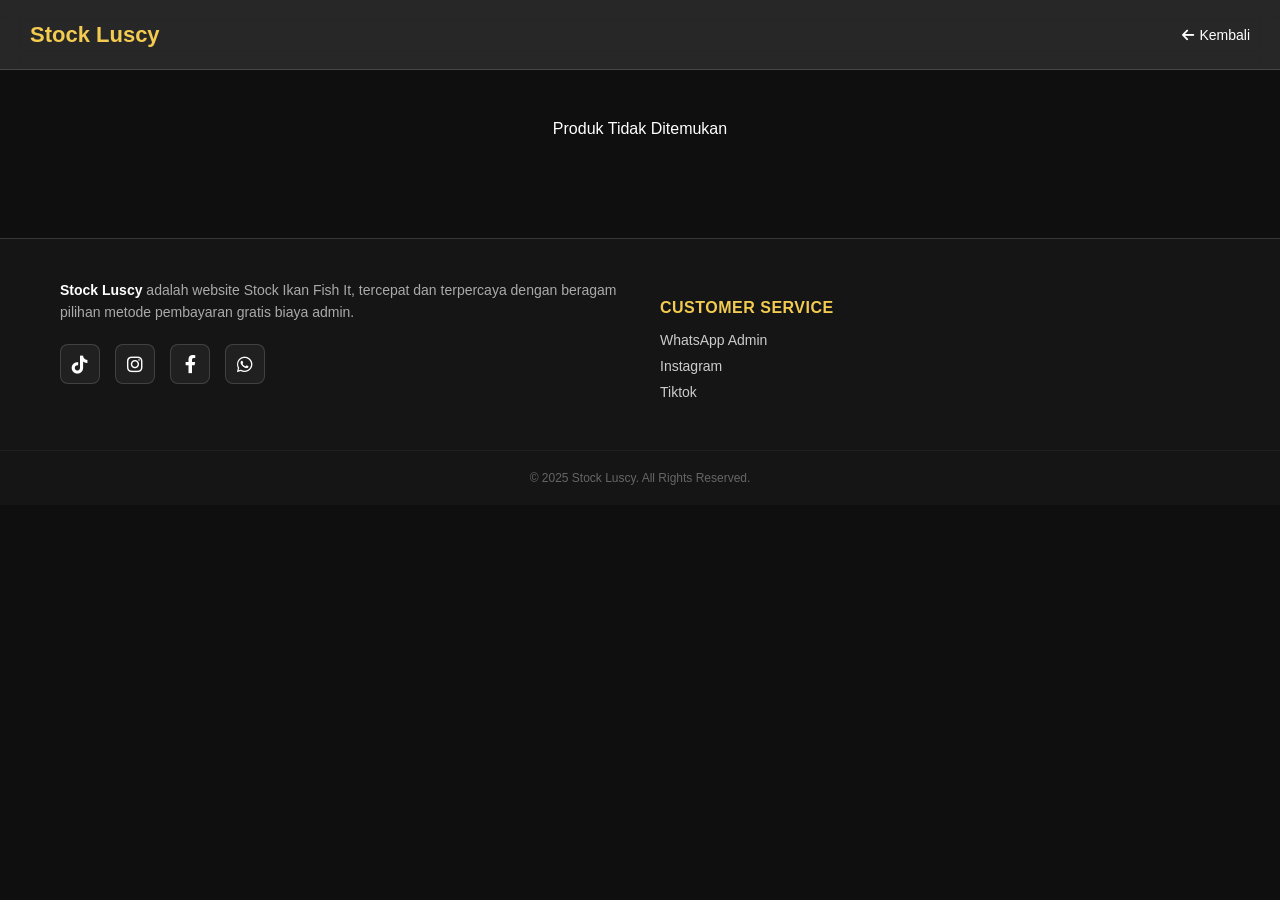
<file: detail.html>
<!DOCTYPE html>
<html lang="id">
<head>
    <meta charset="UTF-8">
    <meta name="viewport" content="width=device-width, initial-scale=1.0">
    <title>Detail Produk - Luscy Store</title>
    
    <link rel="stylesheet" href="assets/css/style.css">
    <link rel="stylesheet" href="https://cdnjs.cloudflare.com/ajax/libs/font-awesome/6.0.0-beta3/css/all.min.css">
</head>
<body>

    <nav class="navbar">
        <div class="logo">Stock Luscy</div>
        <a href="index.html" class="nav-link" style="font-size: 14px; display: flex; align-items: center; gap: 5px;">
            <i class="fas fa-arrow-left"></i> Kembali
        </a>
    </nav>

    <div class="detail-page-spacer"></div>

    <div id="appDetail">
        <div style="text-align: center; padding: 80px; color: #666;">
            <i class="fas fa-circle-notch fa-spin fa-3x" style="color: var(--accent);"></i>
            <br><br><p>Sedang memuat data produk...</p>
        </div>
    </div>
    
    <div id="main-footer"></div>

    <script src="lib/ikan/ikan.js"></script>
    <script src="lib/akun/akun.js"></script>
    <script src="lib/produk/produk-ikan.js"></script>
    <script src="lib/produk/produk-akun.js"></script>
    <script src="assets/js/footer.js"></script>

    <script>
        // Menggabungkan Database Varian
        const dbVarian = {
            ...((typeof varianIkan !== 'undefined') ? varianIkan : {}),
            ...((typeof varianAkun !== 'undefined') ? varianAkun : {})
        };

        document.addEventListener('DOMContentLoaded', () => {
          var link = document.querySelector("link[rel~='icon']");
            if (!link) {
                link = document.createElement('link');
                link.rel = 'icon';
                document.getElementsByTagName('head')[0].appendChild(link);
            }
            link.href = 'https://cdn.discordapp.com/attachments/1440347537172201492/1441069517546717314/IMG_20251120_211532.png?ex=69207412&is=691f2292&hm=0e86ea3065bb3d8a6ebd04e570ab245d4e9c1c61a6f5259f6fb247a632d9f49e&';
          
            const params = new URLSearchParams(window.location.search);
            const catParam = params.get('category');
            const prodParam = params.get('product');
            
            let productData = null;
            let db = [];

            if (catParam === 'ikan' && typeof dataIkan !== 'undefined') db = dataIkan;
            else if (catParam === 'akun' && typeof dataAkun !== 'undefined') db = dataAkun;

            if (db.length > 0 && prodParam) {
                productData = db.find(p => p.title === decodeURIComponent(prodParam));
            }

            if (productData) {
                renderDetail(productData, catParam);
            } else {
                document.getElementById('appDetail').innerHTML = `<div style="text-align:center; padding:50px; color:#fff;">Produk Tidak Ditemukan</div>`;
            }
        });

        function renderDetail(item, category) {
            const container = document.getElementById('appDetail');
            const publisher = category === 'ikan' ? 'Game Top Up' : 'Akun Premium';
            const bannerSrc = item.main_img || item.img; 
            const thumbSrc = item.thumb_img || item.img; 

            // LOGIKA PEMILIHAN VARIAN
            let varianList = [];
            if (dbVarian[item.title]) {
                varianList = dbVarian[item.title];
            } else {
                if (category === 'ikan' && dbVarian['ikan_default']) varianList = dbVarian['ikan_default'];
                else if (category === 'akun' && dbVarian['akun_default']) varianList = dbVarian['akun_default'];
            }

            // Render Grid HTML
            let gridItemsHTML = '';
            
            // --- GANTI DARI SINI ---
            if (varianList && varianList.length > 0) {
                varianList.forEach((varian) => {
                    const isSoldOut = varian.stock <= 0;
                    const stockText = isSoldOut ? 'Stok Habis' : `Sisa Stok: ${varian.stock}`;
                    const activeClass = isSoldOut ? 'sold-out' : '';
                    
                    // Event Klik
                    const clickEvent = isSoldOut ? '' : `onclick="selectVarian(this, '${varian.name}', '${varian.stock}')"`; // Note: stock dipassing sbg string agar aman jika formatnya "16M"
                    const iconVarian = varian.img ? varian.img : thumbSrc;

                    // --- LOGIKA HARGA DISKON (Updated) ---
                    let priceHTML = '';
                    
                    // Cek apakah ada 'originalPrice' di data kamu
                    if (varian.originalPrice && varian.originalPrice !== "") {
                        // TAMPILAN ADA DISKON
                        priceHTML = `
                            <div class="detail-price-container">
                                <div style="display:flex; align-items:center; gap:5px;">
                                    <span class="price-coret">${varian.originalPrice}</span>
                                    <span class="discount-badge">PROMO</span>
                                </div>
                                <div class="price-fix">${varian.price}</div>
                            </div>
                        `;
                    } else {
                        // TAMPILAN HARGA NORMAL
                        priceHTML = `<div class="detail-item-price">${varian.price}</div>`;
                    }
                    // -----------------------------

                    gridItemsHTML += `
                    <div class="detail-item-card ${activeClass}" ${clickEvent}>
                        <img src="${iconVarian}" alt="Icon"> 
                        <div class="detail-item-info">
                            <div class="detail-item-title">${varian.name}</div>
                            ${priceHTML} 
                            <div class="detail-item-stock">${stockText}</div>
                        </div>
                        ${isSoldOut ? '<div class="sold-out-badge">SOLD</div>' : ''}
                    </div>
                    `;
                });
            } else {
                gridItemsHTML = '<div style="color:#888; font-style:italic; grid-column:1/-1; text-align:center;">Belum ada varian tersedia.</div>';
            }
            // --- SAMPAI SINI ---

            container.innerHTML = `
                <div class="detail-header">
                    <div class="detail-banner"><img src="${bannerSrc}" alt="Banner"></div> 
                    <div class="detail-info-container">
                        <div class="detail-thumb"><img src="${thumbSrc}" alt="Thumb"></div>
                        <div class="detail-text">
                            <div class="detail-publisher">${publisher}</div>
                            <h1 class="detail-title">${item.title}</h1>
                            <div class="detail-subtitle">${item.desc}</div>
                        </div>
                    </div>
                </div>

                <div class="detail-features">
                    <div class="feature-box"><div class="feature-icon"><i class="fas fa-bolt"></i></div><div class="feature-text">Proses Kilat</div></div>
                    <div class="feature-box"><div class="feature-icon"><i class="fas fa-shield-alt"></i></div><div class="feature-text">100% Aman</div></div>
                    <div class="feature-box"><div class="feature-icon"><i class="fas fa-headset"></i></div><div class="feature-text">Layanan 24/7</div></div>
                </div>

                <div class="detail-tabs">
                    <button class="tab-btn active" onclick="switchTab('transaksi', this)">Transaksi</button>
                    <button class="tab-btn" onclick="switchTab('keterangan', this)">Keterangan</button>
                </div>

                <div class="detail-content">
                    <div id="tab-transaksi" class="tab-pane active">
                        
                        <h3 style="margin-top:0;"><i class="fas fa-th-large"></i> 1. Pilih Item</h3>
                        <div class="detail-item-grid">
                            ${gridItemsHTML}
                        </div>

                        <h3><i class="fas fa-user-edit"></i> 2. Masukkan Data</h3>
                        <form onsubmit="kirimPesanan(event, '${item.title}', '${category}')">
                            
                            <div class="form-group">
                                <label><i class="fas fa-user"></i> Nama </label>
                                <input type="text" id="usernameInput" class="form-control" placeholder="Masukkan Nama" required>
                            </div>

                            <div class="form-group">
                                <label><i class="fas fa-calculator"></i> Jumlah Order</label>
                                <input type="number" id="quantityInput" class="form-control" placeholder="Pilih item di atas dahulu..." min="1" disabled required>
                                <small id="stockInfo" style="color:#888; font-size:12px;">*Pilih varian di atas untuk melihat sisa stok.</small>
                            </div>

                            <input type="hidden" id="selectedItemInput" required>
                            <input type="hidden" id="maxStockInput"> <div id="errorMsg" style="color:red; font-size:13px; margin-bottom:10px; display:none;"></div>

                            <div class="form-group">
                                <label><i class="fas fa-wallet"></i> Metode Pembayaran</label>
                                <select class="form-control" id="paymentSelect">
                                    <option value="QRIS">QRIS (All Payment)</option>
                                    <option value="DANA">DANA</option>
                                    <option value="GoPay">GoPay</option>
                                    <option value="OVO">OVO</option>
                                    <option value="JAGO">Transfer Bank Jago</option>
                                </select>
                            </div>

                            <button type="submit" class="btn-process">
                                <i class="fab fa-whatsapp"></i> Beli Sekarang
                            </button>
                        </form>
                    </div>

                    <div id="tab-keterangan" class="tab-pane">
                        <div class="desc-container">
                            <div class="desc-box">
                                <div class="desc-header"><i class="fas fa-info-circle"></i> Tentang Produk</div>
                                <p class="desc-text">Halaman resmi pembelian <strong>${item.title}</strong>. Produk stock By Luscy!</p>
                            </div>
                            <div class="desc-section">
                                <div class="desc-header" style="padding-left:5px;"><i class="fas fa-list-ol"></i> Cara Order</div>
                                <ul class="step-list">
                                    <li class="step-item"><div class="step-number">1</div><div class="step-content">Pilih Item pada daftar di atas.</div></li>
                                    <li class="step-item"><div class="step-number">2</div><div class="step-content">Masukkan Username dan Jumlah yang ingin dibeli.</div></li>
                                    <li class="step-item"><div class="step-number">3</div><div class="step-content">Klik Beli Sekarang untuk lanjut ke WA.</div></li>
                                </ul>
                            </div>
                        </div>
                    </div>
                </div>
            `;
        }

        // --- LOGIKA SAAT VARIAN DIKLIK ---
        function selectVarian(element, itemName, stock) {
            // 1. Visual Effect (Border menyala)
            document.querySelectorAll('.detail-item-card').forEach(el => el.classList.remove('selected'));
            element.classList.add('selected');

            // 2. Simpan Nama Item
            document.getElementById('selectedItemInput').value = itemName;
            
            // 3. Atur Logic Jumlah Order berdasarkan Stok
            const qtyInput = document.getElementById('quantityInput');
            const stockInfo = document.getElementById('stockInfo');
            const maxStockInput = document.getElementById('maxStockInput');

            qtyInput.disabled = false; // Aktifkan input
            qtyInput.value = 1; // Reset ke 1
            qtyInput.max = stock; // Set batas maksimal input
            
            maxStockInput.value = stock; // Simpan stok max untuk validasi kirim
            stockInfo.textContent = `*Maksimal pembelian: ${stock} item (Sesuai sisa stok).`;
            stockInfo.style.color = "var(--accent)";

            // 4. Sembunyikan error
            document.getElementById('errorMsg').style.display = 'none';
        }

        function switchTab(tabName, btnElement) {
            document.querySelectorAll('.tab-btn').forEach(btn => btn.classList.remove('active'));
            document.querySelectorAll('.tab-pane').forEach(pane => pane.classList.remove('active'));
            btnElement.classList.add('active');
            document.getElementById('tab-' + tabName).classList.add('active');
        }

        // --- LOGIKA KIRIM KE WHATSAPP ---
        function kirimPesanan(e, productName, category) {
            e.preventDefault();
            
            const username = document.getElementById('usernameInput').value;
            const selectedItem = document.getElementById('selectedItemInput').value;
            const quantity = parseInt(document.getElementById('quantityInput').value);
            const maxStock = parseInt(document.getElementById('maxStockInput').value);
            const payment = document.getElementById('paymentSelect').value;
            const errorBox = document.getElementById('errorMsg');

            // VALIDASI
            if(!selectedItem) {
                errorBox.textContent = "* Silakan pilih item di atas terlebih dahulu.";
                errorBox.style.display = 'block';
                document.querySelector('.detail-item-grid').scrollIntoView({behavior: 'smooth'});
                return;
            }

            if(quantity > maxStock) {
                alert(`Stok tidak cukup! Maksimal pembelian saat ini adalah ${maxStock}.`);
                return;
            }
            
            if(quantity < 1) {
                alert("Jumlah minimal pembelian adalah 1.");
                return;
            }

            // FORMAT PESAN WHATSAPP
            const adminNumber = "6285974488318"; // Ganti nomor admin di sini
            
            const text = `Halo Admin,%0A%0ASaya mau order:%0A` +
                         `👤 Username: *${username}*%0A` +
                         `📦 Produk: *${productName}*%0A` +
                         `🔹 Item: *${selectedItem}*%0A` +
                         `🔢 Jumlah: *${quantity}x*%0A` +
                         `💳 Pembayaran: *${payment}*%0A%0A` +
                         `Mohon diproses ya min.`;

            window.open(`https://wa.me/${adminNumber}?text=${text}`, '_blank');
        }
    </script>
</body>
</html>
</file>
<file: assets/css/style.css>
/* =========================================
   1. RESET & VARIABLES
   ========================================= */
* {
    margin: 0;
    padding: 0;
    box-sizing: border-box;
    -webkit-tap-highlight-color: transparent;
}

:root {
    --bg: #0f0f0f;
    --text: #fff;
    --glass: rgba(40, 40, 40, 0.95);
    --border: rgba(255,255,255,0.15);
    --accent: #f3cb51; /* Warna Emas */
}

body {
    background: var(--bg);
    color: var(--text);
    font-family: 'Segoe UI', sans-serif;
    overflow-x: hidden;
}

/* =========================================
   2. NAVBAR UTAMA
   ========================================= */
.navbar {
    width: 100%;
    height: 70px;
    padding: 0 30px;
    position: fixed;
    top: 0;
    z-index: 3000;
    display: flex;
    align-items: center;
    justify-content: space-between; 
    gap: 20px;
    background: rgba(255,255,255,0.1);
    backdrop-filter: blur(12px);
    border-bottom: 1px solid var(--border);
}

.logo {
    font-weight: 800;
    font-size: 22px;
    color: var(--accent);
    flex-shrink: 0;
}

/* MENU LINKS */
.nav-menu {
    display: flex;
    gap: 25px;
    align-items: center;
}
.nav-link {
    text-decoration: none;
    color: var(--text);
    font-size: 16px;
    font-weight: 500;
    transition: 0.3s;
    position: relative;
    display: flex;
    align-items: center;
    gap: 5px;
}
.nav-link:hover { color: var(--accent); }
.nav-link::after {
    content: ''; 
    position: absolute; 
    bottom: -5px; 
    left: 0; 
    width: 0; 
    height: 2px;
    background: var(--accent); 
    transition: 0.3s;
}
.nav-link:hover::after { width: 100%; }

/* SEARCH BOX */
.search {
    display: flex; 
    align-items: center;
    justify-content: flex-end; 
    flex-shrink: 0; 
    position: relative; 
    height: 100%;
}
.search-icon {
    background: none; 
    border: none; 
    color: var(--text); 
    font-size: 20px;
    cursor: pointer; 
    padding: 5px; 
    line-height: 1; 
    z-index: 10; 
    flex-shrink: 0;
}
.search input {
    border-radius: 20px; 
    border: 1px solid var(--border);
    background: rgba(20,20,20,0.5); 
    color: var(--text); 
    outline: none;
    width: 0; 
    padding: 0; 
    margin-right: 5px; 
    opacity: 0;
    transition: width 0.4s ease, padding 0.4s ease, opacity 0.3s ease;
    position: absolute; 
    right: 35px; 
    pointer-events: none;
}
.search.active input {
    width: 250px; 
    padding: 8px 15px;
    opacity: 1;
    pointer-events: auto;
}

/* HAMBURGER & OVERLAY */
.hamburger {
    display: none; 
    flex-direction: column; 
    justify-content: space-between;
    width: 28px; 
    height: 20px; 
    cursor: pointer;
}
.hamburger span { 
  height: 3px; 
  width: 100%; 
  background: var(--text); 
  border-radius: 5px; 
  transition: 0.3s; 
}
.overlay {
    position: fixed; 
    top: 0; 
    left: 0; 
    width: 100%; 
    height: 100%;
    background: rgba(0,0,0,0.7); 
    opacity: 0; 
    pointer-events: none; 
    transition: .3s; 
    z-index: 2900;
}
.overlay.active { 
  opacity: 1; 
  pointer-events: auto; 
}

/* =========================================
   3. JUMBOTRON & CATEGORY
   ========================================= */
.jumbotron-slider {
    width: 95%; 
    max-width: 1200px; 
    margin: 85px auto 10px; 
    overflow: hidden; 
    border-radius: 12px; 
    aspect-ratio: 16 / 7;
    box-shadow: 0 10px 30px rgba(0,0,0,0.5);
}
.jumbotron-slider .slides { 
  display: flex; 
  width: 100%; 
  height: 100%; 
  transition: transform 0.5s ease; 
}
.jumbotron-slider .slide { 
  min-width: 100%; 
  height: 100%; 
  object-fit: cover; 
  cursor: pointer; 
}

.category-slider { 
    display: flex; 
    align-items: center; 
    justify-content: center; 
    gap: 10px; 
    margin: 10px auto; 
    padding: 0 10px; 
    max-width: 1200px; 
}
.category-wrapper { 
    display: flex; 
    gap: 10px; 
    overflow-x: auto; 
    scroll-behavior: smooth; 
    padding-bottom: 0; 
    scrollbar-width: none; 
}
.category-wrapper::-webkit-scrollbar { display: none; }
.category-item { 
    padding: 8px 20px; 
    font-size: 14px; 
    border-radius: 5px; 
    cursor: pointer; 
    background: rgba(255,255,255,0.1); 
    color: #bbb; 
    transition: 0.3s; 
    white-space: nowrap; 
}
.category-item.active { 
  background: var(--accent); 
  color: #000; 
}
.nav-btn { 
    background: var(--accent); 
    border: none; 
    color: white; 
    width: 32px; 
    height: 32px; 
    border-radius: 5px; 
    cursor: pointer; 
    flex-shrink: 0; 
    display: flex;
    justify-content: center;
    align-items: center;
    font-size: 18px; 
}

/* =========================================
   4. GAME GRID (PRODUK HOMEPAGE)
   ========================================= */
.game-section { 
  width: 100%; 
  padding: 5px 5% 50px; 
  max-width: 1300px; 
  margin: 0 auto; 
}

/* GRID DEFAULT (Kotak) */
.game-grid {
    display: grid;
    grid-template-columns: repeat(auto-fill, minmax(160px, 1fr));
    gap: 15px;
}
.game-item {
    position: relative; 
    aspect-ratio: 3 / 4;
    background: #1a1a1a;
    border-radius: 12px; 
    overflow: hidden;
    cursor: pointer; 
    transition: 0.3s; 
    border: 2px solid transparent;
}
.game-item:hover { transform: translateY(-5px); border-color: var(--accent); }
.game-item img { 
  width: 100%; 
  height: 100%; 
  object-fit: cover; 
  transition: transform 0.5s ease; 
}
.game-item::before {
    content: ''; position: absolute; bottom: 0; left: 0; right: 0; height: 70%;
    background: linear-gradient(to top, rgba(0,0,0,0.95) 10%, transparent);
    z-index: 1; opacity: 0; transition: opacity 0.3s ease;
}
.game-title {
    position: absolute; bottom: 30px; left: 10px; right: 10px;
    font-size: 14px; font-weight: 700; color: white; z-index: 2;
    text-shadow: 0 2px 4px rgba(0,0,0,0.8); opacity: 0; transition: opacity 0.3s ease 0.1s; 
}
.game-description {
    position: absolute; bottom: 10px; left: 10px; right: 10px;
    font-size: 11px; color: #ccc; z-index: 2; white-space: nowrap; 
    overflow: hidden; text-overflow: ellipsis; opacity: 0; transition: opacity 0.3s ease 0.15s; 
}
.game-item:hover .game-title,
.game-item:hover .game-description,
.game-item:hover::before { opacity: 1; }
.game-item:hover img { transform: scale(1.05); }

/* GRID ALTERNATIF (List Memanjang) */
.game-grid-alt {
    display: none; 
    grid-template-columns: repeat(auto-fill, minmax(300px, 1fr));
    gap: 10px;
}
.game-item-alt {
    display: flex; 
    align-items: center;
    background: #1a1a1a;
    border-radius: 12px;
    padding: 10px;
    cursor: pointer;
    transition: 0.3s;
    border: 2px solid transparent;
    height: 100px; 
}
.game-item-alt:hover {
    transform: translateY(-5px);
    border-color: var(--accent);
}
.game-item-alt img {
    width: 80px; 
    height: 80px;
    object-fit: cover;
    border-radius: 8px; 
    flex-shrink: 0; 
    margin-right: 15px;
}
.game-item-alt .game-info {
    flex-grow: 1; 
    display: flex;
    flex-direction: column;
    justify-content: center;
    min-width: 0; 
}
.game-item-alt .game-title {
    font-size: 16px; font-weight: 700; margin-bottom: 5px; position: static; text-shadow: none; opacity: 1;
}
.game-item-alt .game-description {
    font-size: 12px; color: #ccc; position: static; opacity: 1;
}

/* Load More & Animation */
.load-more { 
  display: block; width: 100%; max-width: 200px; margin: 30px auto; 
  padding: 12px; background: var(--border); color: white; border: none; 
  border-radius: 8px; cursor: pointer; 
}
@keyframes fadeInUp { from { opacity: 0; transform: translateY(20px); } to { opacity: 1; transform: translateY(0); } }
.game-item.animate-show, .game-item-alt.animate-show { animation: fadeInUp 0.6s forwards; opacity: 0; }


/* =========================================
   5. LIGHTBOX / PREVIEW MODE
   ========================================= */
.lightbox {
    display: none;
    position: fixed; z-index: 4000; 
    padding-top: 50px; left: 0; top: 0; width: 100%; height: 100%;
    overflow: auto; background-color: rgba(0, 0, 0, 0.95);
    justify-content: center; align-items: center; flex-direction: column;
}
.lightbox-content {
    margin: auto; display: block; width: auto; height: auto;
    max-width: 90%; max-height: 80vh; 
    object-fit: contain; border-radius: 8px;
    box-shadow: 0 0 20px rgba(255,255,255,0.1);
    animation: zoomIn 0.3s;
}
.lightbox-caption {
    margin: 15px auto; width: 80%; max-width: 700px;
    text-align: center; color: #ccc; font-size: 16px; font-weight: 500;
}
.close-lightbox {
    position: absolute; top: 20px; right: 35px; color: #f1f1f1;
    font-size: 40px; font-weight: bold; cursor: pointer; z-index: 4002; transition: 0.3s;
}
.close-lightbox:hover { color: var(--accent); }
.lightbox-btn {
    cursor: pointer; position: absolute; top: 50%; width: auto;
    padding: 16px; margin-top: -50px; color: white; font-weight: bold;
    font-size: 25px; border-radius: 0 3px 3px 0; user-select: none;
    background: rgba(0,0,0,0.3); border: none; z-index: 4001; transition: 0.3s;
}
.lightbox-btn:hover { background-color: var(--accent); color: black; }
.prev-btn-lb { left: 10px; border-radius: 5px; }
.next-btn-lb { right: 10px; border-radius: 5px; }
@keyframes zoomIn { from {transform:scale(0.8); opacity:0} to {transform:scale(1); opacity:1} }


/* =========================================
   6. HALAMAN DETAIL PRODUK (detail.html)
   ========================================= */
.detail-page-spacer { height: 70px; width: 100%; }
.detail-header { position: relative; margin-bottom: 20px; }
.detail-banner { width: 100%; height: 160px; overflow: hidden; position: relative; background: #222; }
.detail-banner img { width: 100%; height: 100%; object-fit: cover; opacity: 0.5; filter: blur(3px); }
.detail-info-container { max-width: 1000px; margin: -50px auto 0; padding: 0 20px; position: relative; z-index: 2; display: flex; flex-direction: row; align-items: flex-end; gap: 20px; }
.detail-thumb { width: 100px; height: 100px; border-radius: 15px; overflow: hidden; border: 3px solid var(--accent); background: #000; box-shadow: 0 5px 15px rgba(0,0,0,0.6); flex-shrink: 0; position: relative; }
.detail-thumb img { width: 100%; height: 100%; object-fit: cover; }
.detail-text { flex: 1; color: #fff; padding-bottom: 5px; text-shadow: 0 2px 4px rgba(0,0,0,0.9); text-align: left; }
.detail-publisher { font-size: 12px; color: var(--accent); font-weight: 700; text-transform: uppercase; margin-bottom: 2px; }
.detail-title { font-size: 22px; font-weight: 800; line-height: 1.2; margin-bottom: 5px; color: #fff; }
.detail-subtitle { font-size: 13px; color: #ddd; line-height: 1.4; display: -webkit-box; -webkit-line-clamp: 2; -webkit-box-orient: vertical; overflow: hidden; }
.detail-features { max-width: 1000px; margin: 20px auto; padding: 0 20px; display: flex; flex-wrap: wrap; justify-content: center; gap: 10px; }
.feature-box { background: rgba(255,255,255,0.05); border: 1px solid rgba(255,255,255,0.1); border-radius: 10px; padding: 10px; flex: 1; min-width: 80px; text-align: center; display: flex; flex-direction: column; align-items: center; gap: 5px; }
.feature-icon { font-size: 18px; color: var(--accent); }
.feature-text { font-size: 11px; color: #ccc; }
.detail-tabs { max-width: 1000px; margin: 0 auto 20px; padding: 0 20px; display: flex; gap: 10px; }
.tab-btn { flex: 1; padding: 12px; background: rgba(255,255,255,0.05); border: 1px solid transparent; color: #888; font-weight: 600; border-radius: 8px; cursor: pointer; transition: 0.3s; }
.tab-btn.active { background: var(--accent); color: #000; box-shadow: 0 0 10px rgba(243, 203, 81, 0.2); }
.detail-content { max-width: 1000px; margin: 0 auto 50px; padding: 0 20px; }
.tab-pane { display: none; background: #151515; border: 1px solid rgba(255,255,255,0.1); padding: 20px; border-radius: 12px; animation: fadeIn 0.4s ease; }
.tab-pane.active { display: block; }
.tab-pane h3 { color: var(--accent); margin-bottom: 15px; border-bottom: 1px solid #333; padding-bottom: 10px; margin-top: 0;}
.form-group { margin-bottom: 15px; }
.form-group label { display: block; color: #fff; margin-bottom: 5px; font-size: 14px; }
.form-control { width: 100%; background: #0f0f0f; border: 1px solid #333; color: #fff; padding: 10px; border-radius: 8px; }
.btn-process { width: 100%; padding: 14px; background: var(--accent); font-weight: bold; border: none; border-radius: 8px; margin-top: 10px; cursor: pointer; }
.btn-process:disabled { opacity: 0.5; cursor: not-allowed; }
.detail-item-grid { display: grid; grid-template-columns: repeat(auto-fill, minmax(200px, 1fr)); gap: 10px; margin-bottom: 25px; }
.detail-item-card { background: #222; border: 2px solid transparent; border-radius: 10px; padding: 10px; display: flex; align-items: center; cursor: pointer; transition: 0.2s; position: relative; overflow: hidden; }
.detail-item-card img { width: 50px; height: 50px; object-fit: cover; border-radius: 8px; margin-right: 15px; }
.detail-item-info { flex: 1; }
.detail-item-title { font-size: 14px; font-weight: bold; color: #fff; margin-bottom: 3px; }
.detail-item-price { font-size: 12px; color: var(--accent); }
.detail-item-stock { font-size: 10px; color: #888; margin-top: 2px; }
.detail-item-card.selected { border-color: var(--accent); background: rgba(243, 203, 81, 0.1); }
.detail-item-card.sold-out { opacity: 0.5; cursor: not-allowed; border-color: #444; filter: grayscale(100%); }
.sold-out-badge { position: absolute; right: 10px; top: 10px; font-size: 10px; background: red; color: white; padding: 2px 6px; border-radius: 4px; font-weight: bold; }

/* =========================================
   7. STYLING KETERANGAN / DESKRIPSI
   ========================================= */
.desc-container { display: flex; flex-direction: column; gap: 20px; }
.desc-box { background: rgba(255,255,255,0.03); border-left: 4px solid var(--accent); padding: 15px 20px; border-radius: 0 8px 8px 0; }
.desc-header { font-size: 16px; font-weight: 700; color: #fff; margin-bottom: 10px; display: flex; align-items: center; gap: 10px; }
.desc-header i { color: var(--accent); }
.desc-text { font-size: 14px; color: #ccc; line-height: 1.6; margin: 0; }
.step-list { list-style: none; padding: 0; margin: 0; }
.step-item { display: flex; gap: 15px; margin-bottom: 15px; }
.step-number { width: 28px; height: 28px; background: var(--accent); color: #000; font-weight: 800; border-radius: 50%; display: flex; align-items: center; justify-content: center; font-size: 14px; flex-shrink: 0; margin-top: -2px; }
.step-content { font-size: 14px; color: #ddd; line-height: 1.5; }
.warning-box { background: rgba(255, 80, 80, 0.1); border: 1px solid rgba(255, 80, 80, 0.3); border-radius: 10px; padding: 15px; display: flex; gap: 15px; align-items: start; }
.warning-icon { color: #ff5050; font-size: 20px; margin-top: 2px; }
.warning-text { color: #ffcece; font-size: 13px; line-height: 1.5; }

/* DETAIL HARGA DISKON */
.detail-price-container { display: flex; flex-direction: column; align-items: flex-start; margin-top: 2px; }
.price-coret { font-size: 11px; color: #888; text-decoration: line-through; font-style: italic; }
.price-fix { font-size: 13px; color: var(--accent); font-weight: 700; }
.discount-badge { background: #d32f2f; color: white; font-size: 9px; padding: 1px 4px; border-radius: 3px; margin-left: 5px; font-weight: bold; display: inline-block; vertical-align: middle; }
.detail-item-card { align-items: flex-start !important; padding: 10px !important; }
.detail-item-card img { margin-top: 5px; }

/* =========================================
   FOOTER STYLES
   ========================================= */
.custom-footer { background-color: #151515; border-top: 1px solid var(--border); color: #ccc; padding-top: 40px; margin-top: 50px; font-size: 14px; }
.footer-container { max-width: 1200px; margin: 0 auto; padding: 0 20px; display: grid; grid-template-columns: repeat(auto-fit, minmax(250px, 1fr)); gap: 40px; }
.footer-col { display: flex; flex-direction: column; }
.footer-desc { line-height: 1.6; margin-bottom: 20px; color: #aaa; }
.footer-desc strong { color: var(--text); }
.footer-title { color: var(--accent); font-size: 16px; font-weight: 700; margin-bottom: 15px; text-transform: uppercase; letter-spacing: 0.5px; }
.footer-links { list-style: none; padding: 0; }
.footer-links li { margin-bottom: 10px; }
.footer-links a { text-decoration: none; color: #ccc; transition: 0.3s; }
.footer-links a:hover { color: var(--accent); padding-left: 5px; }
.footer-socials { display: flex; gap: 15px; }
.social-icon { width: 40px; height: 40px; background: rgba(255,255,255,0.05); border: 1px solid var(--border); border-radius: 8px; display: flex; align-items: center; justify-content: center; color: #fff; text-decoration: none; font-size: 18px; transition: 0.3s; }
.social-icon:hover { background: var(--accent); color: #000; transform: translateY(-3px); }
.footer-copyright { text-align: center; padding: 20px; margin-top: 40px; border-top: 1px solid rgba(255,255,255,0.05); font-size: 12px; color: #666; }
@media (max-width: 768px) { .footer-container { grid-template-columns: 1fr; gap: 30px; } }


/* =========================================
   9. FITUR RATING (MODAL & LIST VIEW)
   ========================================= */
/* Modal Background */
.modal {
    display: none; 
    position: fixed;
    z-index: 9999; 
    left: 0;
    top: 0;
    width: 100%;
    height: 100%;
    background-color: rgba(0,0,0,0.8); 
    align-items: center;
    justify-content: center;
    backdrop-filter: blur(5px); 
}
.modal-content {
    background-color: #1a1a1a;
    padding: 25px;
    border: 1px solid var(--border);
    border-radius: 12px;
    width: 90%;
    max-width: 400px;
    position: relative;
    color: var(--text);
    box-shadow: 0 10px 40px rgba(0,0,0,0.5);
    animation: zoomIn 0.3s;
}
.close-modal {
    color: #aaa;
    float: right;
    font-size: 24px;
    font-weight: bold;
    cursor: pointer;
    transition: 0.3s;
    margin-top: -5px;
}
.close-modal:hover { color: var(--accent); }
.star-input {
    display: flex;
    gap: 10px;
    font-size: 28px; 
    cursor: pointer;
    margin-bottom: 10px;
    justify-content: center; 
}
.star-input i { color: #444; transition: transform 0.2s, color 0.2s; }
.star-input i.active { color: var(--accent); }
.star-input i:hover { transform: scale(1.2); }

/* Tombol Tulis Ulasan */
.btn-add-rating {
    background: var(--accent);
    color: #000;
    border: none;
    padding: 12px 25px;
    border-radius: 30px;
    cursor: pointer;
    font-weight: bold;
    font-size: 14px;
    display: inline-flex;
    align-items: center;
    gap: 8px;
    transition: 0.3s;
    box-shadow: 0 4px 15px rgba(243, 203, 81, 0.3);
}
.btn-add-rating:hover {
    transform: translateY(-3px);
    box-shadow: 0 6px 20px rgba(243, 203, 81, 0.5);
}

/* --- STYLE KHUSUS LIST RATING (Baru) --- */
.rating-list-container {
    display: flex;
    flex-direction: column;
    gap: 15px;
    width: 100%;
}
.rating-card {
    display: flex;
    align-items: flex-start; 
    background: #1a1a1a; 
    border: 1px solid #333;
    border-radius: 16px; 
    padding: 15px;
    width: 100%;
    box-shadow: 0 4px 10px rgba(0,0,0,0.3);
    transition: transform 0.2s;
}
.rating-card:hover {
    transform: translateY(-2px);
    border-color: var(--accent); 
}
/* Foto Profil di Kiri */
.rating-img {
    width: 70px;
    height: 70px;
    border-radius: 12px; 
    object-fit: cover;
    flex-shrink: 0; 
    margin-right: 15px;
    border: 2px solid #333;
}
/* Bagian Teks di Kanan */
.rating-content {
    display: flex;
    flex-direction: column;
    flex: 1; 
    justify-content: center;
}
.rating-header {
    display: flex;
    justify-content: space-between;
    align-items: center;
    margin-bottom: 5px;
}
.rating-name { font-size: 16px; font-weight: 800; color: #fff; }
.rating-date { font-size: 11px; color: #666; background: rgba(255,255,255,0.05); padding: 2px 8px; border-radius: 4px; }
.rating-stars { font-size: 12px; margin-bottom: 8px; color: #FFD700; }
.rating-comment { font-size: 13px; color: #ccc; line-height: 1.4; font-style: italic; }

/* =========================================
   STYLE RINGKASAN RATING (SUMMARY)
   ========================================= */
.rating-summary-box {
    background: #1a1a1a;
    border: 1px solid #333;
    border-radius: 12px;
    padding: 20px;
    margin-bottom: 25px;
    display: flex;
    gap: 20px;
    align-items: center;
    box-shadow: 0 4px 10px rgba(0,0,0,0.3);
}

/* Bagian Kiri (Angka Besar) */
.summary-left {
    text-align: center;
    min-width: 100px;
    border-right: 1px solid #333;
    padding-right: 20px;
}
.summary-score {
    font-size: 48px;
    font-weight: 800;
    color: var(--text);
    line-height: 1;
}
.summary-stars {
    color: var(--accent); /* Emas */
    font-size: 14px;
    margin: 5px 0;
}
.summary-total {
    font-size: 12px;
    color: #888;
}

/* Bagian Kanan (Progress Bar) */
.summary-right {
    flex: 1;
    display: flex;
    flex-direction: column;
    gap: 5px;
}
.rate-row {
    display: flex;
    align-items: center;
    gap: 10px;
    font-size: 12px;
    color: #ccc;
}
.star-label {
    width: 35px; /* Lebar label '5 Bintang' */
    display: flex;
    align-items: center;
    gap: 4px;
}
.star-label i { color: #888; font-size: 10px; }

.progress-bg {
    flex: 1;
    height: 6px;
    background: #333;
    border-radius: 3px;
    overflow: hidden;
}
.progress-fill {
    height: 100%;
    background: var(--accent); /* Warna Emas */
    border-radius: 3px;
}
.count-label {
    width: 30px;
    text-align: right;
    color: #888;
}

/* Responsif di HP */
@media (max-width: 768px) {
    .rating-summary-box {
        flex-direction: column; /* Jadi atas bawah di HP */
        align-items: stretch;
        padding: 15px;
        gap: 15px;
    }
    .summary-left {
        border-right: none;
        border-bottom: 1px solid #333;
        padding-right: 0;
        padding-bottom: 15px;
        display: flex;
        flex-direction: row; /* Jejer ke samping di HP biar hemat tempat */
        align-items: center;
        justify-content: center;
        gap: 15px;
    }
    .summary-score { font-size: 36px; }
}


/* =========================================
   10. MEDIA QUERIES (RESPONSIVE)
   ========================================= */
@media (max-width: 768px) {
    .navbar { padding: 0 15px; height: 60px; }
    .logo { font-size: 18px; position: relative; z-index: 600; }
    .search { flex: 1; margin: 0 5px; justify-content: flex-end; }
    .search.active input { position: absolute; top: 50%; transform: translateY(-50%); z-index: 500; left: 5px; right: 50px; width: auto; padding: 6px 12px; opacity: 1; pointer-events: auto; }
    .hamburger { display: flex; z-index: 3001; }
    .hamburger.active span:nth-child(1) { transform: translateY(8.5px) rotate(45deg); }
    .hamburger.active span:nth-child(2) { opacity: 0; }
    .hamburger.active span:nth-child(3) { transform: translateY(-8.5px) rotate(-45deg); }

    .nav-menu { position: fixed; top: 60px; right: -100%; width: 70%; height: calc(100vh - 60px); background: rgba(20, 20, 20, 0.90); backdrop-filter: blur(15px); flex-direction: column; align-items: flex-start; padding: 30px; transition: 0.4s cubic-bezier(0.4, 0, 0.2, 1); border-left: 1px solid var(--border); box-shadow: -5px 0 15px rgba(0,0,0,0.5); }
    .nav-menu.active { right: 0; }
    .nav-link { font-size: 18px; padding: 15px 0; width: 100%; border-bottom: 1px solid var(--border); }
    .nav-link::after { display: none; } 

    .jumbotron-slider { margin-top: 70px; aspect-ratio: 14/6; width: 100%; border-radius: 0; }
    .game-grid { grid-template-columns: repeat(3, 1fr); gap: 10px; }
    .game-grid-alt { grid-template-columns: 1fr; }
    .game-item-alt { height: 80px; padding: 8px; }
    .game-item-alt img { width: 60px; height: 60px; margin-right: 10px; }
    .game-item-alt .game-title { font-size: 14px; }
    .game-item-alt .game-description { font-size: 11px; }

    .detail-banner { height: 130px; }
    .detail-info-container { flex-direction: row; align-items: center; margin-top: -40px; text-align: left; gap: 15px; }
    .detail-thumb { width: 85px; height: 85px; border-width: 2px; }
    .detail-title { font-size: 18px; margin-bottom: 3px; }
    .detail-subtitle { font-size: 12px; -webkit-line-clamp: 2; }
    .detail-publisher { font-size: 11px; }
    .detail-features { gap: 8px; }
    .feature-box { padding: 8px 5px; }
    .detail-item-grid { grid-template-columns: 1fr; }
}
</file>
